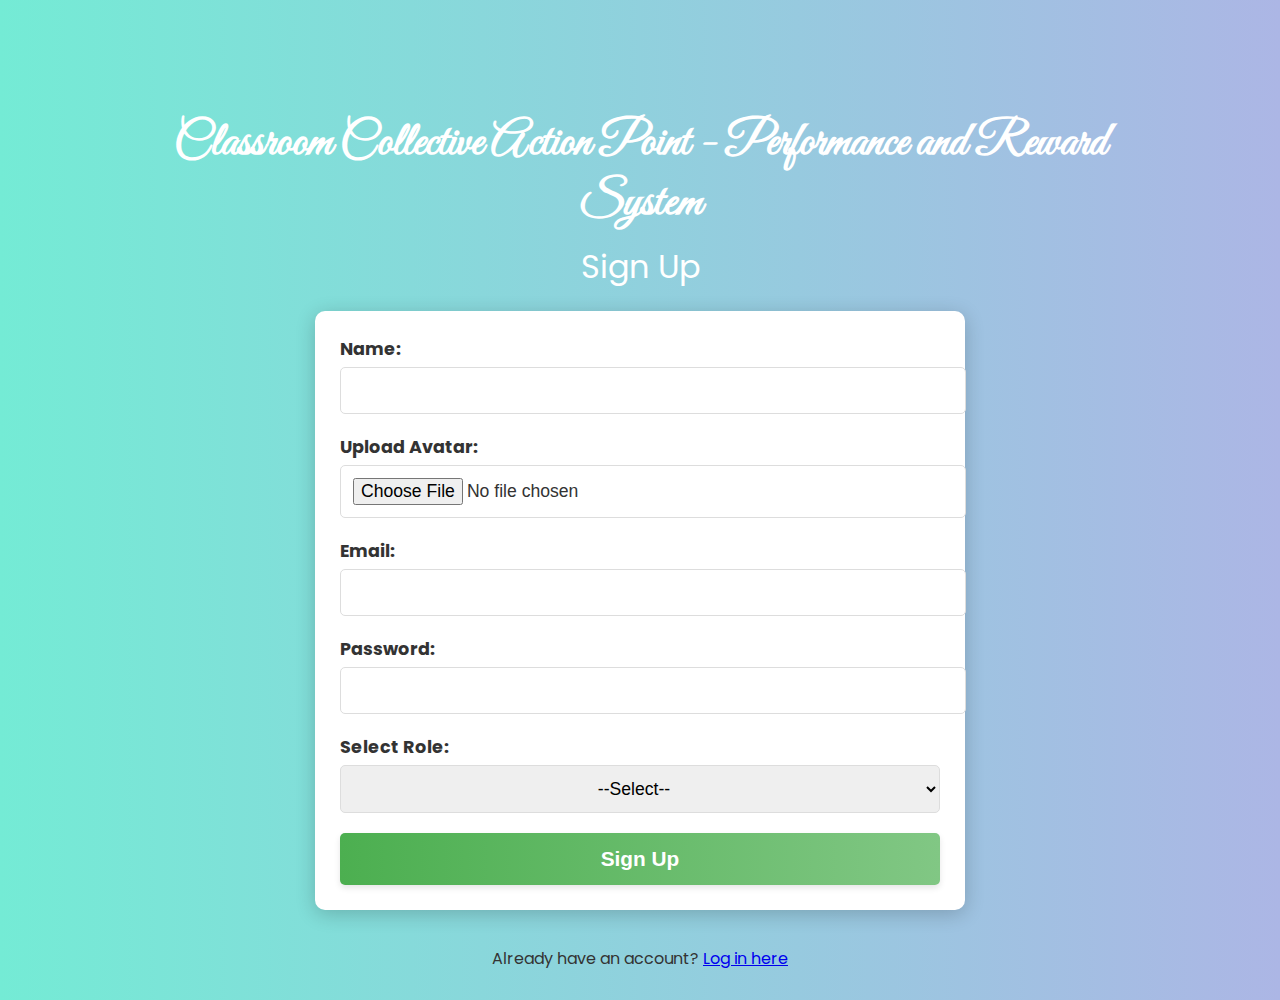
<file: index.html>
<!DOCTYPE html>
<html lang="en">
<head>
    <meta charset="UTF-8">
    <meta name="viewport" content="width=device-width, initial-scale=1.0">
    <title>Sign Up - Classroom Collective Action Point and Performance and Reward System</title>
    <link href="https://fonts.googleapis.com/css2?family=Great+Vibes&family=Poppins:wght@300;400;600&display=swap" rel="stylesheet">
    <style>
        body {
            font-family: 'Poppins', Arial, sans-serif;
            background: linear-gradient(to right, #74ebd5, #acb6e5);
            display: flex;
            justify-content: center;
            align-items: center;
            height: 100vh;
            margin: 0;
            flex-direction: column;
            text-align: center;
            color: #333;
            animation: fadeIn 2s ease-in-out;
            padding-top: 100px; /* Increased top padding for larger margin */
        }

        .system-name {
            font-family: 'Great Vibes', cursive;
            font-size: 3em; /* Increased font size */
            color: #fff;
            font-weight: 600;
            margin-bottom: 10px;
            animation: nameAnimation 2s ease-in-out;
            text-align: center;
            word-wrap: break-word;
            max-width: 80%;
        }

        .sign-up-title {
            font-size: 2em; /* Increased font size */
            color: #fff;
            margin-bottom: 20px;
        }

        form {
            background-color: #fff;
            padding: 25px;
            border-radius: 10px;
            box-shadow: 0 4px 20px rgba(0, 0, 0, 0.2);
            max-width: 600px;
            width: 100%;
            text-align: left;
            animation: formSlideIn 1s ease-in-out;
        }

        .form-group {
            margin-bottom: 20px;
            text-align: left;
        }

        label {
            display: block;
            margin-bottom: 5px;
            font-weight: bold;
            font-size: 1.1em; /* Increased font size */
        }

        input[type="text"], input[type="email"], input[type="password"], input[type="file"], select {
            width: 100%;
            padding: 12px; /* Increased padding */
            border: 1px solid #ddd;
            border-radius: 5px;
            font-size: 1.1em; /* Increased font size */
            outline: none;
            text-align: center;
            transition: all 0.3s ease;
        }

        input:focus, select:focus {
            border-color: #74ebd5;
            box-shadow: 0 0 8px rgba(116, 235, 213, 0.8);
            transform: scale(1.05);
        }

        #avatar-preview {
            display: block;
            margin: 10px auto 20px;
            width: 120px; /* Increased size */
            height: 120px; /* Increased size */
            border-radius: 50%;
            object-fit: cover;
            border: 2px solid #ddd;
            display: none;
        }

        button {
            background: linear-gradient(to right, #4CAF50, #81C784);
            color: white;
            padding: 14px; /* Increased padding */
            border: none;
            border-radius: 5px;
            cursor: pointer;
            font-size: 1.3em; /* Increased font size */
            font-weight: bold;
            width: 100%;
            transition: background 0.3s ease, transform 0.3s ease;
            box-shadow: 0 3px 6px rgba(0, 0, 0, 0.1);
        }

        button:hover {
            background: linear-gradient(to right, #45a049, #66BB6A);
            transform: scale(1.05);
        }

        @keyframes fadeIn {
            from { opacity: 0; }
            to { opacity: 1; }
        }

        @keyframes nameAnimation {
            0% { transform: scale(0.9); opacity: 0; }
            100% { transform: scale(1); opacity: 1; }
        }

        @keyframes formSlideIn {
            from { transform: translateY(50px); opacity: 0; }
            to { transform: translateY(0); opacity: 1; }
        }

        @media (max-width: 500px) {
            form {
                padding: 20px;
            }

            .system-name {
                font-size: 1.5em; /* Increased font size for smaller screens */
                max-width: 90%;
            }
        }
    </style>
</head>
<body>
    <div class="system-name">Classroom Collective Action Point - Performance and Reward System</div>
    <div class="sign-up-title">Sign Up</div>
    <form id="signup-form">
        <div class="form-group">
            <label for="name">Name:</label>
            <input type="text" id="name" name="name" required>
        </div>

        <div class="form-group">
            <label for="avatar">Upload Avatar:</label>
            <input type="file" id="avatar" name="avatar" accept="image/*" required>
            <img id="avatar-preview" alt="Avatar Preview">
        </div>

        <div class="form-group">
            <label for="email">Email:</label>
            <input type="email" id="email" name="email" required>
        </div>

        <div class="form-group">
            <label for="password">Password:</label>
            <input type="password" id="password" name="password" required>
        </div>

        <div class="form-group">
            <label for="role">Select Role:</label>
            <select id="role" name="role" required>
                <option value="">--Select--</option>
                <option value="president">President</option>
                <option value="teacher">Teacher</option>
            </select>
        </div>

        <button type="submit">Sign Up</button>
    </form>
    <div style="margin-top: 20px;">
        <p>Already have an account? <a href="login.html">Log in here</a></p>
    </div>
    
    <script>
        document.getElementById('avatar').addEventListener('change', function() {
            const file = this.files[0];
            if (file) {
                const reader = new FileReader();
                reader.onload = function(e) {
                    document.getElementById('avatar-preview').src = e.target.result;
                    document.getElementById('avatar-preview').style.display = 'block';
                };
                reader.readAsDataURL(file);
            }
        });

        document.getElementById('signup-form').addEventListener('submit', function(event) {
            event.preventDefault();

            const name = document.getElementById('name').value;
            const email = document.getElementById('email').value;
            const password = document.getElementById('password').value;
            const avatar = document.getElementById('avatar').files[0];
            const role = document.getElementById('role').value;

            if (name && email && password && avatar && role) {
                const reader = new FileReader();
                reader.onloadend = function() {
                    const userData = {
                        name: name,
                        email: email,   
                        password: password,
                        role: role,
                        avatar: reader.result
                    };

                    localStorage.setItem('user', JSON.stringify(userData));

                    if (role === 'president') {
                        window.location.href = 'huh.html';
                    } else if (role === 'teacher') {
                        window.location.href = 'teacher.html';
                    }
                };
                reader.readAsDataURL(avatar);
            } else {
                alert('Please fill out all fields.');
            }
        });
    </script>
</body>
</html>
</file>
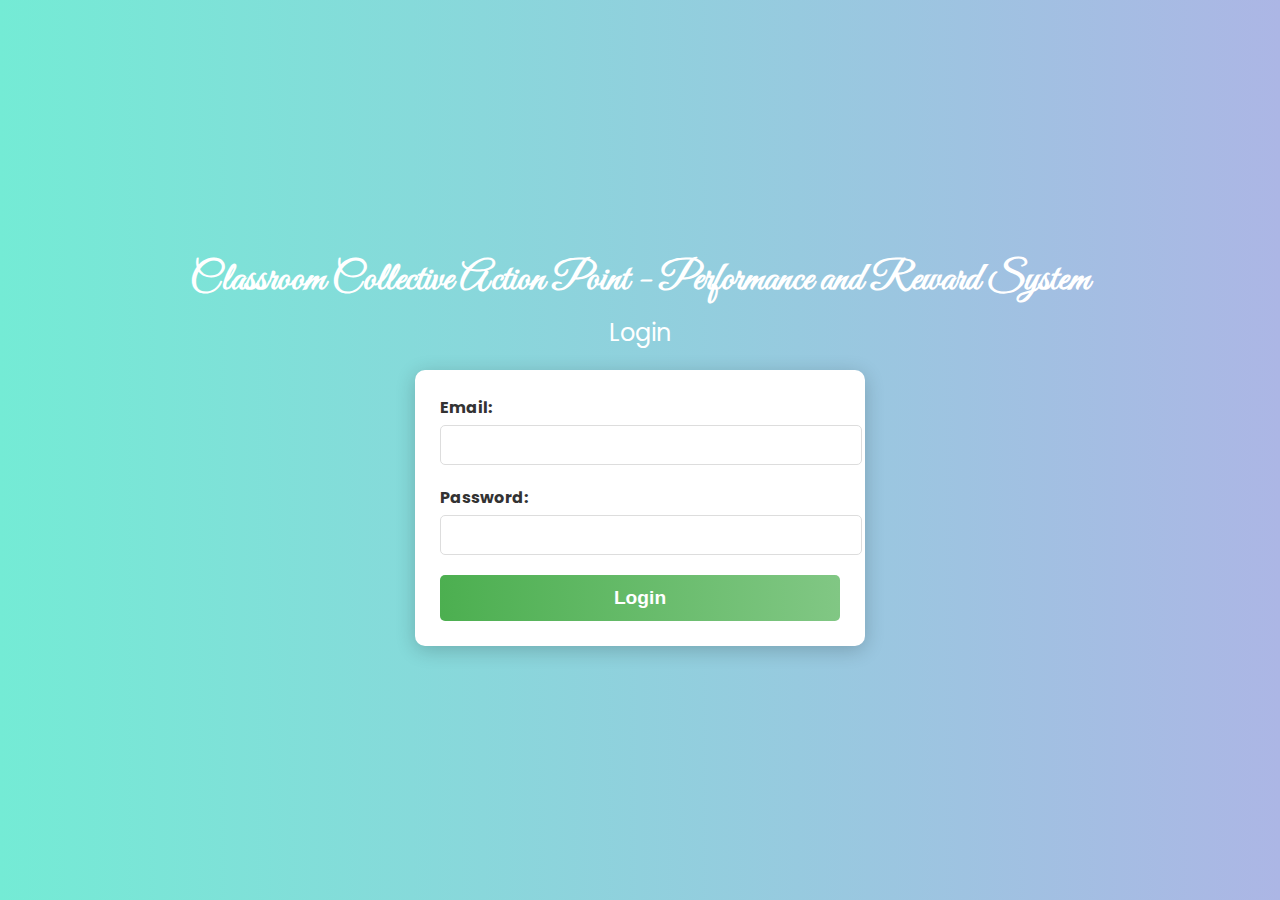
<file: login.html>
<!DOCTYPE html>
<html lang="en">
<head>
    <meta charset="UTF-8">
    <meta name="viewport" content="width=device-width, initial-scale=1.0">
    <title>Login - Classroom Collective Action Point - Performance and Reward System</title>
    <link href="https://fonts.googleapis.com/css2?family=Great+Vibes&family=Poppins:wght@300;400;600&display=swap" rel="stylesheet">
    <style>
        /* Add the same CSS styles from the previous signup page */
        body {
            font-family: 'Poppins', Arial, sans-serif;
            background: linear-gradient(to right, #74ebd5, #acb6e5);
            display: flex;
            justify-content: center;
            align-items: center;
            height: 100vh;
            margin: 0;
            flex-direction: column;
            text-align: center;
            color: #333;
        }

        .system-name {
            font-family: 'Great Vibes', cursive;
            font-size: 2.5em;
            color: #fff;
            font-weight: 600;
            margin-bottom: 10px;
        }

        .login-title {
            font-size: 1.5em;
            color: #fff;
            margin-bottom: 20px;
        }

        form {
            background-color: #fff;
            padding: 25px;
            border-radius: 10px;
            box-shadow: 0 4px 20px rgba(0, 0, 0, 0.2);
            max-width: 400px;
            width: 100%;
            text-align: left;
        }

        .form-group {
            margin-bottom: 20px;
            text-align: left;
        }

        label {
            display: block;
            margin-bottom: 5px;
            font-weight: bold;
        }

        input[type="email"], input[type="password"] {
            width: 100%;
            padding: 10px;
            border: 1px solid #ddd;
            border-radius: 5px;
            font-size: 1em;
            outline: none;
            text-align: center;
            transition: all 0.3s ease;
        }

        input:focus {
            border-color: #74ebd5;
            box-shadow: 0 0 8px rgba(116, 235, 213, 0.8);
            transform: scale(1.05);
        }

        button {
            background: linear-gradient(to right, #4CAF50, #81C784);
            color: white;
            padding: 12px;
            border: none;
            border-radius: 5px;
            cursor: pointer;
            font-size: 1.2em;
            font-weight: bold;
            width: 100%;
            transition: background 0.3s ease, transform 0.3s ease;
        }

        button:hover {
            background: linear-gradient(to right, #45a049, #66BB6A);
            transform: scale(1.05);
        }
    </style>
</head>
<body>
    <div class="system-name">Classroom Collective Action Point - Performance and Reward System</div>
    <div class="login-title">Login</div>
    <form id="login-form">
        <div class="form-group">
            <label for="email">Email:</label>
            <input type="email" id="email" name="email" required>
        </div>

        <div class="form-group">
            <label for="password">Password:</label>
            <input type="password" id="password" name="password" required>
        </div>

        <button type="submit">Login</button>
    </form>

    <script>
        document.getElementById('login-form').addEventListener('submit', function(event) {
            event.preventDefault();

            const email = document.getElementById('email').value;
            const password = document.getElementById('password').value;

            const storedUser = JSON.parse(localStorage.getItem('user'));

            if (storedUser && storedUser.email === email && storedUser.password === password) {
                if (storedUser.role === 'president') {
                    window.location.href = 'huh.html';
                } else if (storedUser.role === 'teacher') {
                    window.location.href = 'teacher.html';
                }
            } else {
                alert('Invalid email or password. Please try again.');
            }
        });
    </script>
</body>
</html>
</file>
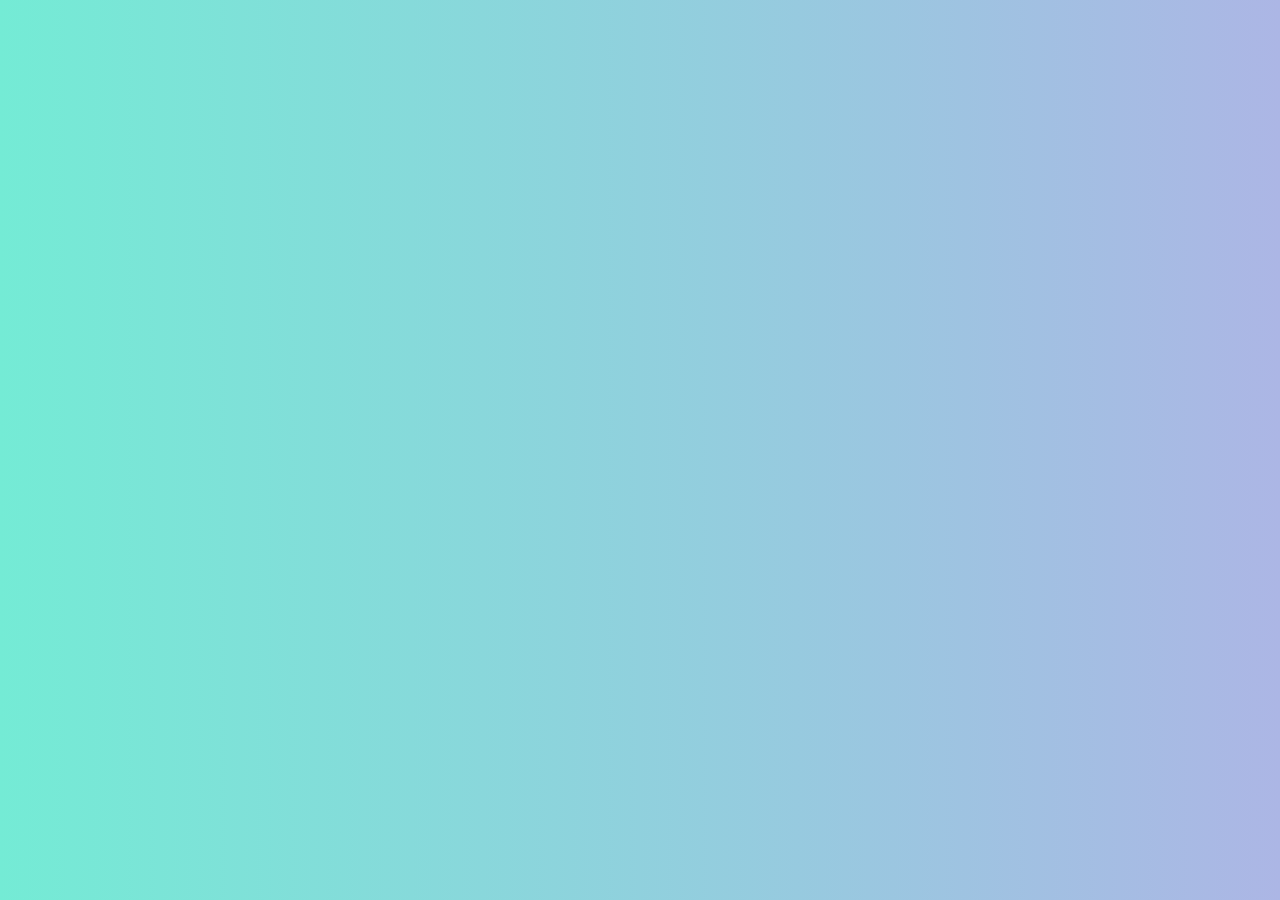
<file: redeem.html>
<!DOCTYPE html>
<html lang="en">
<head>
  <meta charset="UTF-8">
  <meta name="viewport" content="width=device-width, initial-scale=1.0">
  <title>Pop-Up Box</title>
  <style>
    /* Body Styling */
    body {
      font-family: 'Arial', sans-serif;
      margin: 0;
      padding: 0;
      background: linear-gradient(to right, #74ebd5, #acb6e5); /* Light Blue to Purple Gradient */
      display: flex;
      justify-content: center;
      align-items: center;
      height: 100vh;
    }

    /* Pop-Up Box Styling */
    .popup {
      position: fixed;
      top: 0;
      left: 0;
      width: 100%;
      height: 100%;
      background: rgba(0, 0, 0, 0.5);
      display: flex;
      justify-content: center;
      align-items: center;
      opacity: 0;
      animation: fadeIn 0.5s forwards;
    }

    @keyframes fadeIn {
      from {
        opacity: 0;
      }
      to {
        opacity: 1;
      }
    }

    .popup-content {
      background: white;
      padding: 30px;
      border-radius: 15px;
      text-align: center;
      box-shadow: 0 4px 10px rgba(0, 0, 0, 0.1);
      width: 90%;
      max-width: 500px;
      transform: translateY(-50px);
      animation: slideIn 0.5s forwards;
    }

    @keyframes slideIn {
      from {
        transform: translateY(-50px);
      }
      to {
        transform: translateY(0);
      }
    }

    .popup-content h2 {
      margin: 0 0 15px;
      color: #28a745;
      font-size: 1.8rem;
      font-weight: bold;
    }

    .popup-content p {
      margin: 0 0 20px;
      font-size: 1.1rem;
      color: #333;
    }

    .popup-content button {
      background-color: #3498db;
      color: white;
      padding: 12px 20px;
      border: none;
      border-radius: 8px;
      cursor: pointer;
      font-size: 1rem;
      transition: background-color 0.3s ease, transform 0.3s ease;
    }

    .popup-content button:hover {
      background-color: #2980b9;
    }

    .popup-content button:active {
      transform: scale(0.98);
    }

    /* Close button positioning */
    #closeBtn {
      background-color: #dc3545;
      margin-top: 20px;
    }

    #closeBtn:hover {
      background-color: #c82333;
    }
  </style>
</head>
<body>
  <!-- Pop-Up Box -->
  <div id="popupBox" class="popup">
    <div class="popup-content">
      <h2>Congratulations, President!</h2>
      <p>You have successfully redeemed your points. Keep up the great work!</p>
      <p id="selectedItems"></p> <!-- Display selected items here -->
      <p id="dateTime"></p> <!-- Display the date and time here -->
      <button id="closeBtn">Close</button>
    </div>
  </div>

  <script>
    document.addEventListener("DOMContentLoaded", () => {
      const closeBtn = document.getElementById("closeBtn");
      const dateTimeDisplay = document.getElementById("dateTime");

      // Get the current date and time
      const currentDate = new Date();
      const formattedDate = currentDate.toLocaleString(); // Format it to a readable string

      // Display the date and time
      dateTimeDisplay.textContent = `Redeemed on: ${formattedDate}`;

      // Redirect to "huh.html" when the Close button is clicked
      closeBtn.addEventListener("click", () => {
        window.location.href = "huh.html";
      });
    });
  </script>
</body>
</html>
</file>
